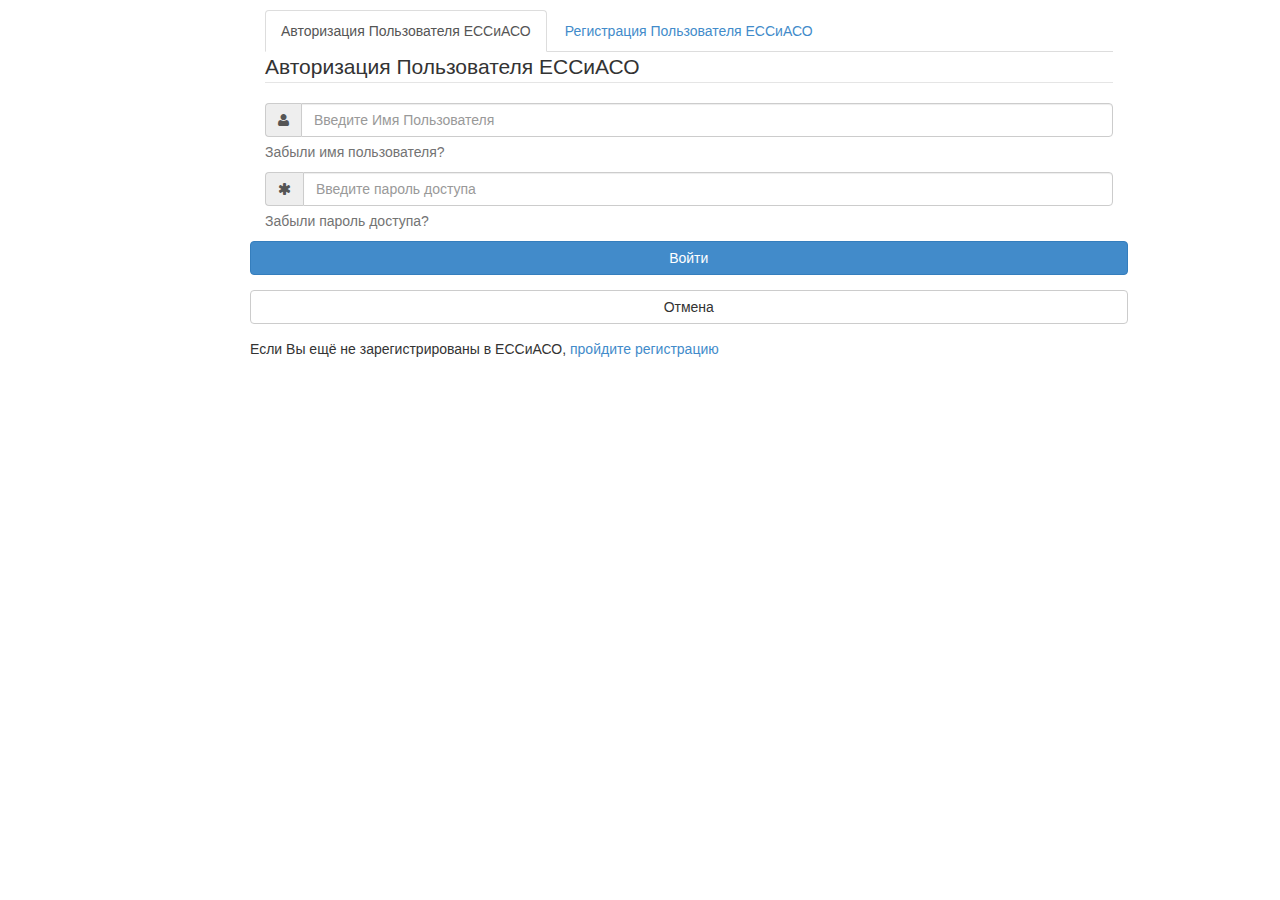
<file: index.html>
<!DOCTYPE html>
<html lang="ru">

<head>
    <meta charset="utf-8">
    <meta name="viewport" content="width=device-width, initial-scale=1.0">
    <meta name="description" content="">
    <meta name="author" content="">

    <title>Вкладочный GUI Авторизация-Регистрация Пользователей ЕССиАСО</title>

    <!-- Bootstrap and FontAwersome дополнительно к glyphicon icon 4.1.0 (05.07.2014) & core CSS -->
    <link href="css/bootstrap.css" rel="stylesheet">
    <link rel="stylesheet" href="css/font-awesome.min.css">
    <!-- Добавлен Custom CSS for dropdown lists'stype (05.07.2014) -->
    <link href="css/yustas-ddl-n-input.css" rel="stylesheet">
</head>

<body>
<div class="container">
    <div class="row">
<p></p>
<p></p>
    </div>
</div>

<div class="container">
<div class="row">
  <div class="col-xs-9 col-xs-offset-2 col-sm-9 col-sm-offset-2 col-md-9 col-md-offset-2">
<!--Authorization n registration tabs-->
<div id="content">
    <ul id="tabs" class="nav nav-tabs" data-tabs="tabs">
        <li class="active"><a href="#userauth" data-toggle="tab">Авторизация Пользователя ЕССиАСО</a></li>
        <li><a href="#userregistration" data-toggle="tab">Регистрация Пользователя ЕССиАСО</a></li>
    </ul>
    <div id="my-tab-content" class="tab-content">
        <div class="tab-pane fade in active" id="userauth">
<form class="form-horizontal">
<fieldset>

<!-- Наименование формы -->
<legend>Авторизация Пользователя ЕССиАСО</legend>
<form id="signupForm" method="POST" action="#hahaha" accept-charset="UTF-8">
  <div class="input-group">
       <span class="input-group-addon"><i class="fa fa-user"></i></span>
        <input id="username" class="form-control input" placeholder="Введите Имя Пользователя" required="required" maxlength="100" type="text" name="username" value="">
   </div>
<p class="help-block">Забыли имя пользователя?</p>
   <div class="input-group">
          <span class="input-group-addon"><i class="fa fa-asterisk"></i></i></span>
             <input id="password_confirmation" class="form-control input" placeholder="Введите пароль доступа" required="required" maxlength="60" type="password" name="password_confirmation">
   </div>
<p class="help-block">Забыли пароль доступа?</p>   
   <div class="form-group">
          <button type="submit" id="btn-signup" class="btn btn-block btn-primary">Войти</button>
   </div>
   <div class="form-group">
          <button type="submit" id="btn-cancel" class="btn btn-block btn-default">Отмена</button>
   </div>
</form>
    <div class="form-group">
        <div class="topCushion">Если Вы ещё не зарегистрированы в ЕССиАСО, <a href="#userregistration" data-toggle="tab">пройдите регистрацию</a></div>
    </div>
</fieldset>
</form>
        </div>
        <div class="tab-pane fade" id="userregistration">
        <form class="form-horizontal">
<fieldset>
<!-- Наименование формы -->
<legend>Регистрация Пользователя ЕССиАСО</legend>
<form id="signupForm" method="POST" action="#hahaha" accept-charset="UTF-8">
  <div class="input-group">
    <span class="input-group-addon">Тип мед.учреждения</span>
      <select id="contact_subject" class="form-control" name="contact_subject">
          <option value="General">Учреждения управления здравоохранением</option>
          <option value="General">Стационары</option>
          <option value="General">Амбулаторно-клинические комплексы</option>
      </select>
  </div>  
<br/>
  <div class="input-group">
    <span class="input-group-addon">Профиль мед.учреждения</span>
      <select id="contact_subject" class="form-control" name="contact_subject">
          <option value="General">Многопрофильный стационар</option>
          <option value="General">Психиатрический стационар</option>          
          <option value="General">Туберкулезный стационар</option>
          <option value="General">Кожно-венерологический стационар</option>
          <option value="General">Наркологический стационар</option>
          <option value="General">Детский стационар</option>
          <option value="General">Учреждение родовспоможения</option>
      </select>
  </div>  
<br/>
  <div class="input-group">
       <span class="input-group-addon"><i class="fa fa-user-md"></i></span>
        <input id="username" class="form-control input" placeholder="Введите Вашу Фамилию" required="required" maxlength="100" type="text" name="username" value="">
   </div>
<br/>
  <div class="input-group">
       <span class="input-group-addon"><i class="fa fa-user-md"></i></span>
        <input id="username" class="form-control input" placeholder="Введите Ваше Имя" required="required" maxlength="100" type="text" name="username" value="">
   </div>
<br/>
  <div class="input-group">
       <span class="input-group-addon"><i class="fa fa-user-md"></i></span>
        <input id="username" class="form-control input" placeholder="Введите Ваше Отчество" required="required" maxlength="100" type="text" name="username" value="">
   </div>
<br/>
  <div class="input-group">
    <span class="input-group-addon">Ваша должность</span>
      <select id="contact_subject" class="form-control" name="contact_subject">
          <option value="General">Главный врач</option>
          <option value="General">Заведующий отделением</option>
          <option value="General">Главный бухгалтер</option>
          <option value="General">Врач-специалист</option>
          <option value="General">Врач общей практики</option>
      </select>
  </div>  
<br/>
  <div class="input-group">
       <span class="input-group-addon"><i class="fa fa-phone"></i></span>
        <input id="username" class="form-control input" placeholder="Введите номер Вашего рабочего телефона" required="required" maxlength="100" type="text" name="username" value="">
   </div>
<br/>
  <div class="input-group">
       <span class="input-group-addon"><i class="fa fa-mobile"></i></span>
        <input id="username" class="form-control input" placeholder="Введите номер Вашего мобильного телефона" maxlength="100" type="text" name="username" value="">
   </div>
<br/>
  <div class="input-group">
       <span class="input-group-addon"><i class="fa fa-user"></i></span>
        <input id="username" class="form-control input" placeholder="Введите желаемое Имя Пользователя" required="required" maxlength="100" type="text" name="username" value="">
   </div>
<br>
   <div class="input-group">
        <span class="input-group-addon"><i class="fa fa-envelope"></i></span>
         <input id="email" class="form-control input" placeholder="Введите официальный e.-Mail Вашего медицинского учреждения (группу знаков до символа @)" required="required" maxlength="100" type="text" name="Email" value="">
                <span class="input-group-addon">@zdrav.spb.ru</span>
   </div>
<br/>
   <div class="input-group">
          <span class="input-group-addon"><i class="fa fa-asterisk"></i></span>
            <input id="password" class="form-control input" placeholder="Введите желаемый пароль доступа" required="required" maxlength="60" type="password" name="password">
   </div>
<br/>
   <div class="input-group">
          <span class="input-group-addon"><i class="fa fa-asterisk"></i></i></span>
             <input id="password_confirmation" class="form-control input" placeholder="Введите пароль доступа ещё раз" required="required" maxlength="60" type="password" name="password_confirmation">
   </div>
<br/>
   <div class="form-group">
          <button type="submit" id="btn-signup" class="btn btn-block btn-primary" data-toggle="tooltip" data-placement="top" title="Нажмите кнопку, чтобы завершить регистрацию">Регистрироваться</button>
   </div>
</form>
    <div class="form-group">
        <div class="topCushion">Если Вы уже являетесь Пользователем ЕССиАСО? <a href="#userauth" data-toggle="tab">Войдите</a></div>
    </div>
    <div class="form-group">
         <p>Нажав кнопку <kbd>Регистрироваться</kbd>, Вы соглашаетесь с <a href="#terms-of-service" target="_blank">Условиями использования</a> web-приложения ЕССиАСО и <a href="#privacy" target="_blank">Политикой конфиденциальности</a>.</p>
    </div>
</fieldset>
</form>

            </div>
        </div>
</div> <!-- all the screens dimentional -->
    </div>
    <!-- /.container -->
        </div>
    </div>
</div>
    <!-- /.container -->

    <!-- JavaScript -->
    <!-- Добавлен кастомный js: yustas-ddl-n-input.js для визуализациии списка (05.07.2014) & тултип-скрипт -->

    <script src="js/jquery-1.11.1.min.js"></script>
    <script src="js/bootstrap.js"></script>
    <script src="js/yustas-ddl-n-input.js"></script>
    <script src="js/tooltip.js"></script>
</body>
</html>
</file>
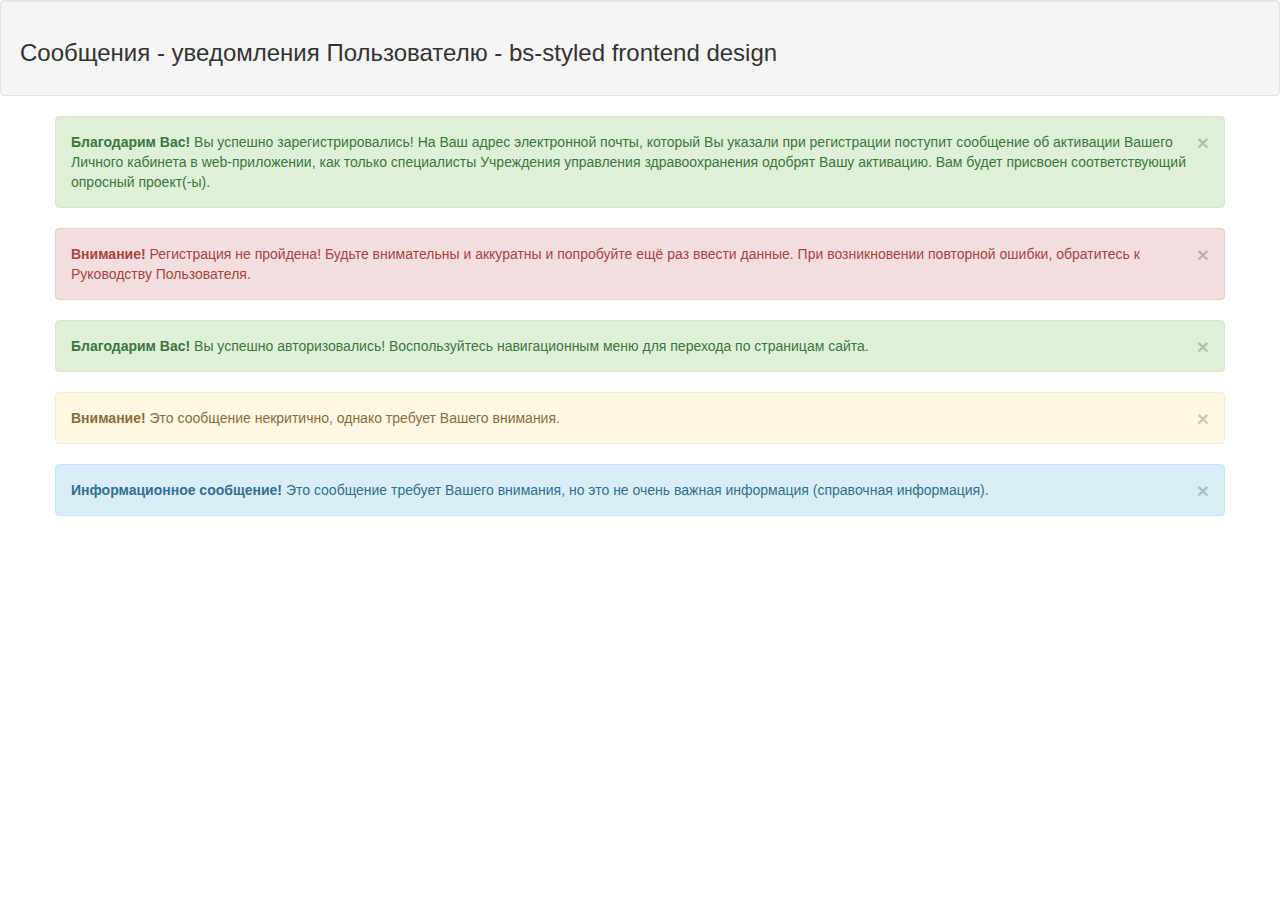
<file: alerts.html>
<!DOCTYPE html>
<html lang="ru">
  <head>
    <meta charset="utf-8">
    <meta http-equiv="X-UA-Compatible" content="IE=edge">
    <meta name="viewport" content="width=device-width, initial-scale=1">
    <title>Сообщения - уведомления Пользователю</title>

    <!-- Bootstrap 3.2.0 as per 07.07.2014 -->
    <link href="css/bootstrap.min.css" rel="stylesheet">

    <!-- HTML5 Shim and Respond.js IE8 support of HTML5 elements and media queries -->
    <!-- WARNING: Respond.js doesn't work if you view the page via file:// -->
    <!--[if lt IE 9]>
      <script src="https://oss.maxcdn.com/html5shiv/3.7.2/html5shiv.min.js"></script>
      <script src="https://oss.maxcdn.com/respond/1.4.2/respond.min.js"></script>
    <![endif]-->
  </head>
  <body>
<div class="well">
    <h3>Сообщения - уведомления Пользователю - bs-styled frontend design</h3>
</div>
<!-- Успешная регистрация -->
<div class="container">
  <div class="row">
    <div class="alert alert-success alert-dismissible" role="alert">
      <button type="button" class="close" data-dismiss="alert"><span aria-hidden="true">&times;</span><span class="sr-only">Закрыть</span></button>
      <strong>Благодарим Вас!</strong> Вы успешно зарегистрировались! На Ваш адрес электронной почты, который Вы указали при регистрации поступит сообщение об активации Вашего Личного кабинета в web-приложении, как только специалисты Учреждения управления здравоохранения одобрят Вашу активацию. Вам будет присвоен соответствующий опросный проект(-ы).
    </div> 
  </div> <!--end of row -->
</div> <!--end of container -->
<!-- Неудачная регистрация -->
<div class="container">
  <div class="row">
    <div class="alert alert-danger alert-dismissible" role="alert">
      <button type="button" class="close" data-dismiss="alert"><span aria-hidden="true">&times;</span><span class="sr-only">Закрыть</span></button>
      <strong>Внимание!</strong> Регистрация не пройдена! Будьте внимательны и аккуратны и попробуйте ещё раз ввести данные. При возникновении повторной ошибки, обратитесь к Руководству Пользователя. 
    </div> 
  </div> <!--end of row -->
</div> <!--end of container -->
<!-- Успешная авторизация -->
<div class="container">
  <div class="row">
    <div class="alert alert-success alert-dismissible" role="alert">
      <button type="button" class="close" data-dismiss="alert"><span aria-hidden="true">&times;</span><span class="sr-only">Закрыть</span></button>
      <strong>Благодарим Вас!</strong> Вы успешно авторизовались! Воспользуйтесь навигационным меню для перехода по страницам сайта.
    </div> 
  </div> <!--end of row -->
</div> <!--end of container -->
<!-- Сообщение - предупреждение -->
<div class="container">
  <div class="row">
    <div class="alert alert-warning alert-dismissible" role="alert">
      <button type="button" class="close" data-dismiss="alert"><span aria-hidden="true">&times;</span><span class="sr-only">Закрыть</span></button>
      <strong>Внимание!</strong> Это сообщение некритично, однако требует Вашего внимания.
    </div>
  </div> <!--end of row -->
</div> <!--end of container -->
<!-- Информационное сообщение -->
<div class="container">
  <div class="row">
    <div class="alert alert-info alert-dismissible" role="alert">
      <button type="button" class="close" data-dismiss="alert"><span aria-hidden="true">&times;</span><span class="sr-only">Закрыть</span></button>
      <strong>Информационное сообщение!</strong> Это сообщение требует Вашего внимания, но это не очень важная информация (справочная информация).
    </div> 
  </div> <!--end of row -->
</div> <!--end of container --></div>

<!-- Сообщения по авторизации в рамках validation login form -->
<!-- На первое время нужно сделать типовые сниппеты
по следующим alerts: 
1) Предупреждение! <div class="alert alert-warning alert-dismissible" role="alert">
      <button type="button" class="close" data-dismiss="alert"><span aria-hidden="true">&times;</span><span class="sr-only">Закрыть</span></button>text here</div> Для крупных сообщений содержащих много текста, используйте класс .alert-block.
2) Успех! <div class="alert alert-success alert-dismissible" role="alert">
      <button type="button" class="close" data-dismiss="alert"><span aria-hidden="true">&times;</span><span class="sr-only">Закрыть</span></button>text here</div>
3) Информационное сообщение! Это сообщение требует Вашего внимания, но это не очень важная информация. <div class="alert alert-info alert-dismissible" role="alert">
      <button type="button" class="close" data-dismiss="alert"><span aria-hidden="true">&times;</span><span class="sr-only">Закрыть</span></button>text here</div> 
-->
    <!-- jQuery (necessary for Bootstrap's JavaScript plugins) -->
    <script src="https://ajax.googleapis.com/ajax/libs/jquery/1.11.1/jquery.min.js"></script>
    <!-- Include all compiled plugins (below), or include individual files as needed -->
    <script src="js/bootstrap.min.js"></script>
  </body>
</html>
</file>
